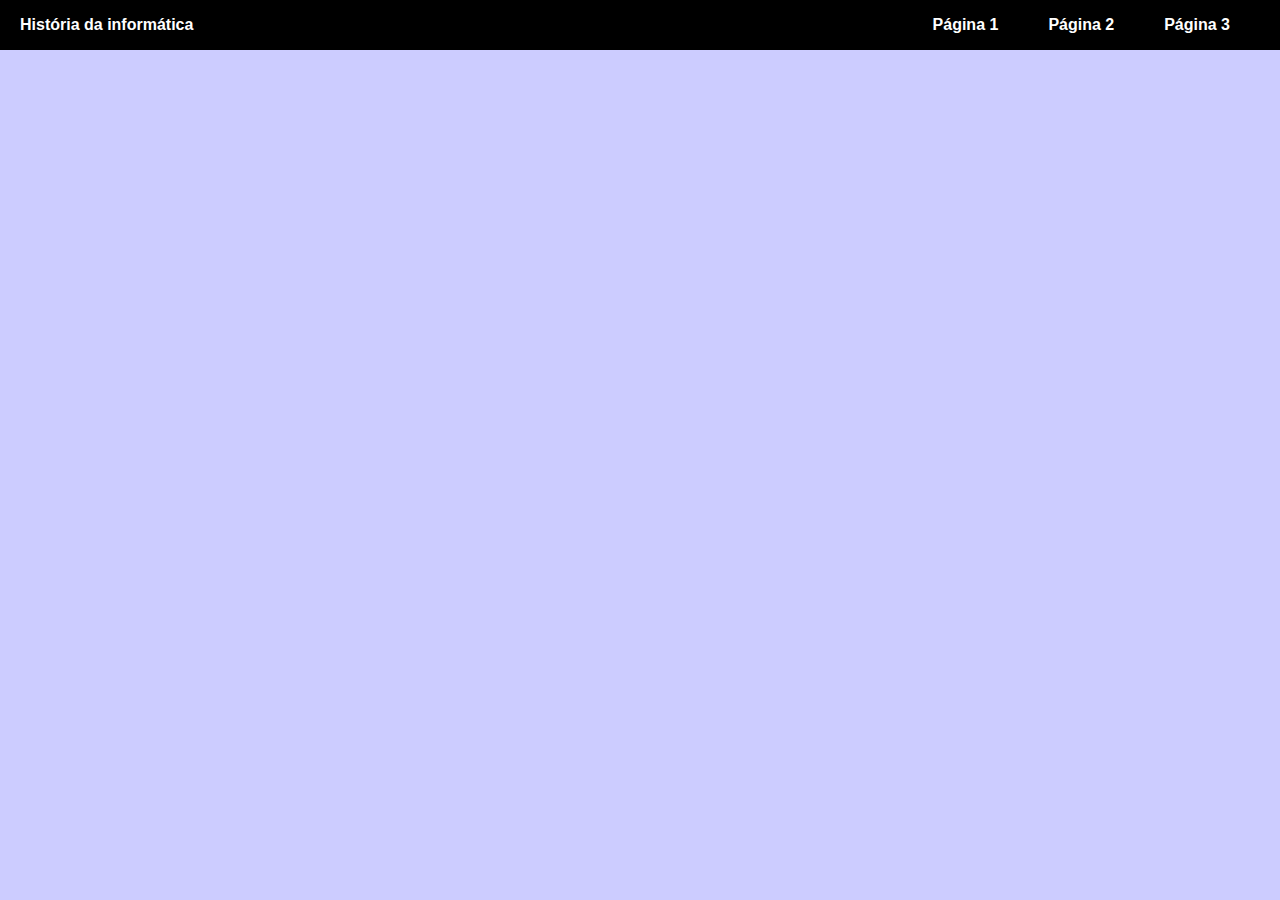
<file: index.html>
<!DOCTYPE html>
<html>
	<head>
		<meta lang="pt-pt">
		<meta charset="utf-8">
		<title> Título </title>	
		<link href="./styles/style.css" rel="stylesheet" type="text/css">
	</head>
	<!-- corpo da página -->
	<body> 
		<div class="topo">
			<p class="texto"> Página 3</p>
			<p class="texto"> Página 2</p>
			<p class="texto"> <a class="pagina" href="html/pag1.html"> Página 1 </a></p>
			<p class="nome"> 
				<a class="pagina" href="index.html">História da informática</a>
			</p>
		</div>

	</body>
</html>
</file>
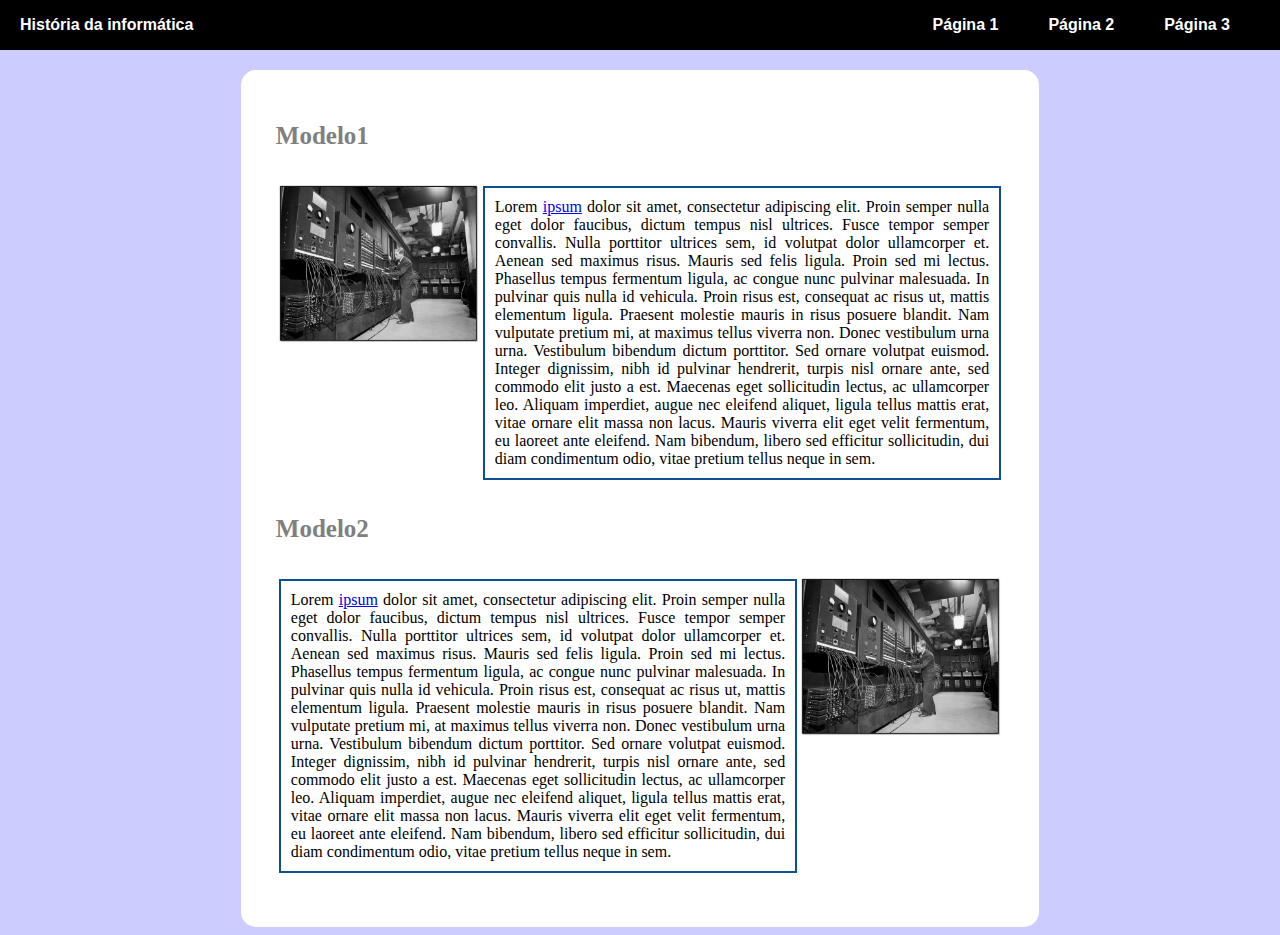
<file: html/pag1.html>
<!DOCTYPE html>

<html>
	<head>
		<meta lang="pt-pt">
		<meta charset="utf-8">
		<title> Título </title>	
		<link href="../styles/style.css" rel="stylesheet" type="text/css">
	</head>

	<!-- corpo da página -->
	<body> 
		<div class="topo">
			<p class="texto"> Página 3</p>
			<p class="texto"> Página 2</p>
			<p class="texto"> <a class="pagina" href="pag1.html"> Página 1 </a></p>
			<p class="nome"> 
				<a class="pagina" href="../index.html">História da informática</a>
			</p>
		</div>
		<div class="container">
			<div class="bloco-texto">
				<h1>Modelo1</h1>
				<table>
					<tr>
						<td>
							<a target ="_blank" href="https://en.wikipedia.org/wiki/ENIAC">
								<img class="carLeft" src="../img/eniac.png" width="200px" height="auto">
							</a>
						</td>
						<td>
							<p class="border">
								Lorem <span><a target="_blank" href="https://www.w3schools.com/css/css_text_decoration.asp">ipsum</a></span> dolor sit amet, consectetur adipiscing elit. Proin semper nulla eget dolor faucibus, dictum tempus nisl ultrices. Fusce tempor semper convallis. Nulla porttitor ultrices sem, id volutpat dolor ullamcorper et. Aenean sed maximus risus. Mauris sed felis ligula. Proin sed mi lectus. Phasellus tempus fermentum ligula, ac congue nunc pulvinar malesuada. In pulvinar quis nulla id vehicula. Proin risus est, consequat ac risus ut, mattis elementum ligula. Praesent molestie mauris in risus posuere blandit. Nam vulputate pretium mi, at maximus tellus viverra non. Donec vestibulum urna urna.
								Vestibulum bibendum dictum porttitor. Sed ornare volutpat euismod. Integer dignissim, nibh id pulvinar hendrerit, turpis nisl ornare ante, sed commodo elit justo a est. Maecenas eget sollicitudin lectus, ac ullamcorper leo. Aliquam imperdiet, augue nec eleifend aliquet, ligula tellus mattis erat, vitae ornare elit massa non lacus. Mauris viverra elit eget velit fermentum, eu laoreet ante eleifend. Nam bibendum, libero sed efficitur sollicitudin, dui diam condimentum odio, vitae pretium tellus neque in sem.
							</p>
						</td>
						
					</tr>
				</table>
				<h1>Modelo2</h1>
				<table>
					<tr>
						<td>
							<p class="border">
								Lorem <span><a target="_blank" href="https://www.w3schools.com/css/css_text_decoration.asp">ipsum</a></span> dolor sit amet, consectetur adipiscing elit. Proin semper nulla eget dolor faucibus, dictum tempus nisl ultrices. Fusce tempor semper convallis. Nulla porttitor ultrices sem, id volutpat dolor ullamcorper et. Aenean sed maximus risus. Mauris sed felis ligula. Proin sed mi lectus. Phasellus tempus fermentum ligula, ac congue nunc pulvinar malesuada. In pulvinar quis nulla id vehicula. Proin risus est, consequat ac risus ut, mattis elementum ligula. Praesent molestie mauris in risus posuere blandit. Nam vulputate pretium mi, at maximus tellus viverra non. Donec vestibulum urna urna.
								Vestibulum bibendum dictum porttitor. Sed ornare volutpat euismod. Integer dignissim, nibh id pulvinar hendrerit, turpis nisl ornare ante, sed commodo elit justo a est. Maecenas eget sollicitudin lectus, ac ullamcorper leo. Aliquam imperdiet, augue nec eleifend aliquet, ligula tellus mattis erat, vitae ornare elit massa non lacus. Mauris viverra elit eget velit fermentum, eu laoreet ante eleifend. Nam bibendum, libero sed efficitur sollicitudin, dui diam condimentum odio, vitae pretium tellus neque in sem.
							</p>
						</td>
						<td>
							<a target ="_blank" href="https://en.wikipedia.org/wiki/ENIAC">
								<img class="carRight" src="../img/eniac.png" width="200px" height="auto">
							</a>
						</td>
					</tr>
				</table>
			</div>
		</div>
	</body>
</html>
</file>
<file: styles/style.css>
body{
	background-color: #ccccff;
}

h1{
	color:gray;
	font-size: 25px;
	font-family: 'Trebuchet MS';
}

.topo{
	height: 50px;
	width: 100%;
	background: black;
	position: absolute;
	top: 0px;
	left: 0px;
	right: 0px;
	bottom: 0px;
	display:block;
	font-family: 'Gill Sans', 'Gill Sans MT', Calibri, 'Trebuchet MS', sans-serif;
}

p.nome{
	font-family: 'Gill Sans', 'Gill Sans MT', Calibri, 'Trebuchet MS', sans-serif;
	color: white;
	font-weight: bold;
	padding-left: 20px;
}

p.texto{
	color: white;
	font-family: 'Gill Sans', 'Gill Sans MT', Calibri, 'Trebuchet MS', sans-serif;
	font-weight: bold;
	padding-right: 50px;
	float: right;
	text-decoration:none;
}

/*border no texto*/
.border{
	border: 2px solid #0D5194;
	display: inline-block;
	padding: 10px;
}


.container{
	padding: 20px;
	width: 60%;
	height: auto;
	background-color: #ffffff;
	margin-left: auto;
	margin-right: auto;
	margin-top: 70px;
	border-radius: 15px;
}

a.pagina{
	text-decoration: none;
	color: white;
}

a.pagina:hover{
	color: cyan;
	background-color: transparent;
	text-decoration: none;
	border-bottom-color: cyan;
	border-bottom-style: solid;
	border-bottom-width: 3px;
}
.bloco-texto{
	font-family: 'Trebuchet MS';
	/*border: black;
	border-style: solid;
	border-width: 0.5px;*/
	position: relative;
	text-align: justify;
	padding: 15px;
}

/*coluna da tabela*/
td {
	vertical-align: top;
}

/*imagem*/
img{
	padding-top: 15px;
}
</file>
